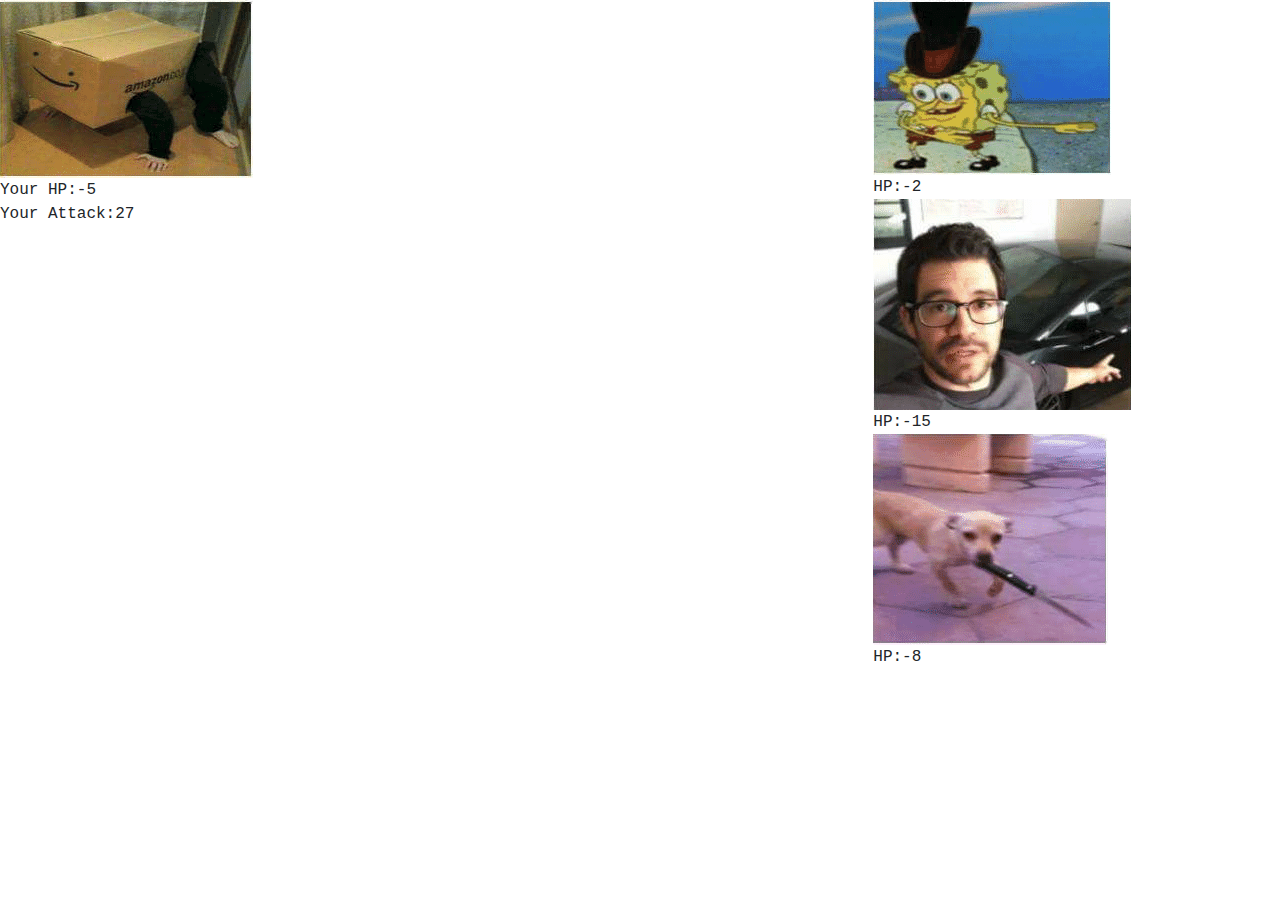
<file: assets/index.html>
<!DOCTYPE html>
<!-- saved from url=(0067)file:///Users/ianwalston/code/homework/week2/unit-4-game/index.html -->
<html><head><meta http-equiv="Content-Type" content="text/html; charset=windows-1252">
    <link rel="stylesheet" href="./index_files/bootstrap.min.css">
    <link rel="stylesheet" href="./index_files/style.css">
</head>

<body>

    <div id="characterSelectionScreen"></div>


    <div id="battleScreen">
        <div class="contatiner">
            <div class="row">
                <div class="col-md-4">
                    <div id="playerDiv">
                        <img id="playerCharacter" src="./index_files/box.png">
                    
        <p id="boxinfo">Your HP:-5<br>
        Your Attack:27
        </p>
        </div>
                </div>
                <div class="col-md-4">
                </div>

                <div class="col-md-4">
                    <div id="enemyDiv">
                    <img id="bob" src="./index_files/bob.png" height="10%" onclick="playerCharacter.hit(enemyCharacters.bob)">
            <div id="bobinfo">HP:-2</div><img id="book" src="./index_files/book.png" height="10%" onclick="playerCharacter.hit(enemyCharacters.book)">
            <div id="bookinfo">HP:-15</div><img id="dogo" src="./index_files/dogo.png" height="10%" onclick="playerCharacter.hit(enemyCharacters.dogo)">
            <div id="dogoinfo">HP:-8</div></div>
                </div>
            </div>
        </div>
    </div>
    <script src="./index_files/jquery.min.js"></script>
    <script src="./index_files/game.js"></script>


</body></html>
</file>
<file: assets/index_files/style.css>
body{
    font-family:"Lucida Console", Monaco, monospace
}
</file>
